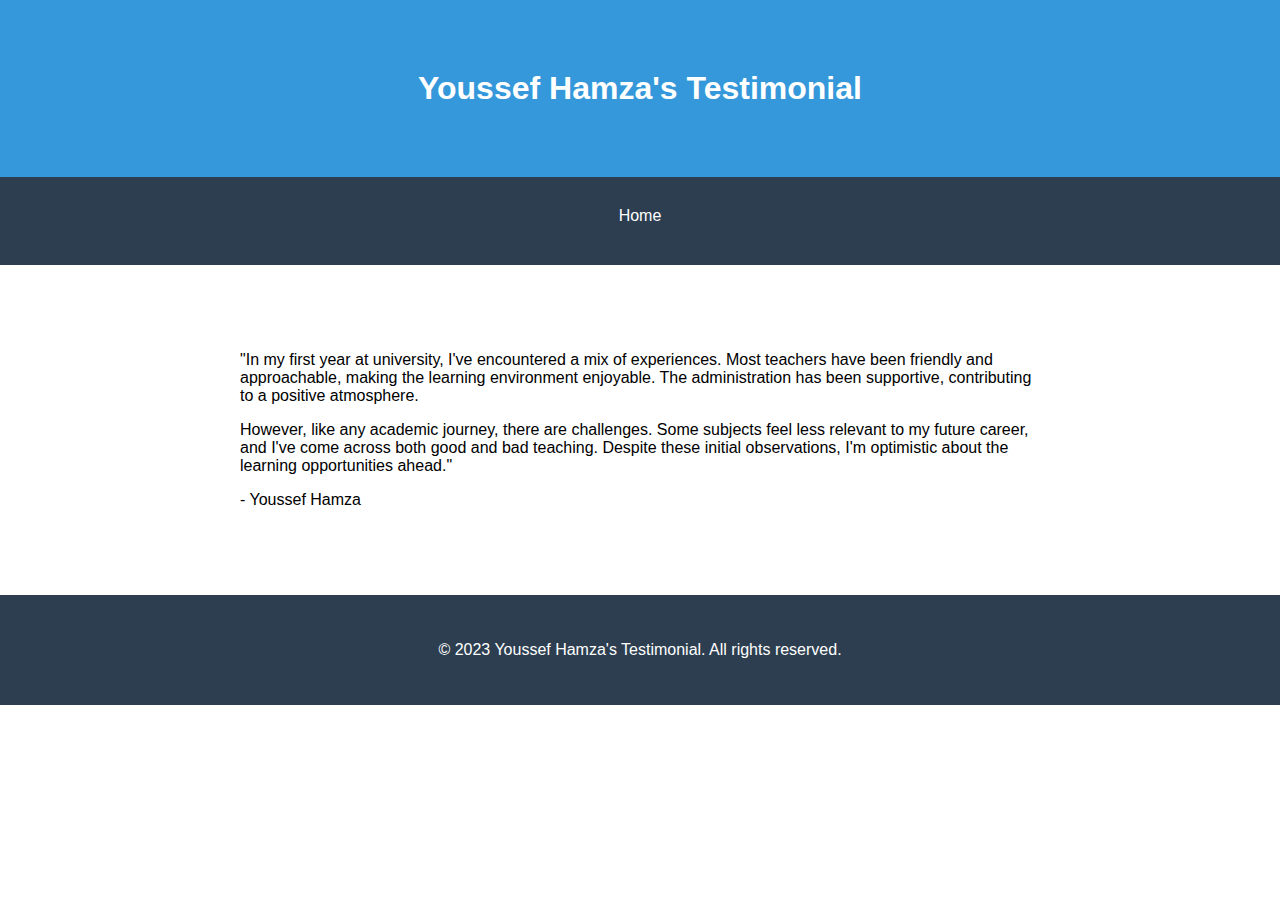
<file: testimonial.html>
<!DOCTYPE html>
<html lang="en">
<head>
  <meta charset="UTF-8">
  <meta name="viewport" content="width=device-width, initial-scale=1.0">
  <title>Youssef Hamza's Testimonial</title>
  <link rel="stylesheet" href="css/style.css">
</head>
<body>

  <header>
    <div class="container">
      <h1>Youssef Hamza's Testimonial</h1>
    </div>
  </header>
  <nav>
    <div class="container">
      <ul>
        <li><a href="index.html">Home</a></li>
      </ul>
    </div>
  </nav>

  <section id="testimonials">
    <div class="container">
      <article class="testimonial">
        <p>"In my first year at university, I've encountered a mix of experiences. Most teachers have been friendly and approachable, making the learning environment enjoyable. The administration has been supportive, contributing to a positive atmosphere.</p>
        <p>However, like any academic journey, there are challenges. Some subjects feel less relevant to my future career, and I've come across both good and bad teaching. Despite these initial observations, I'm optimistic about the learning opportunities ahead."</p>
        <p class="author">- Youssef Hamza</p>
      </article>
    </div>
  </section>

  <footer>
    <div class="container">
      <p>&copy; 2023 Youssef Hamza's Testimonial. All rights reserved.</p>
    </div>
  </footer>

</body>
</html>
</file>
<file: css/style.css>
body {
    font-family: 'Arial', sans-serif;
    margin: 0;
    padding: 0;
    box-sizing: border-box;
    scroll-behavior: smooth;
  }

  .container {
    max-width: 800px;
    margin: auto;
    padding: 20px;
  }

.header-content {
    display: flex;
    justify-content: space-between;
    align-items: center;
  }
  
  .header-text {
    text-align: left;
  }
  
  .profile img {
    max-width: 100%;
    height: auto;
  }
  
  header {
    background-color: #3498db;
    color: #fff;
    text-align: center;
    padding: 50px 0;
  }
  
  header h1 {
    margin: 0;
  }
  
  nav {
    background-color: #2c3e50;
    color: #fff;
  }
  
  nav ul {
    padding: 0;
    list-style-type: none;
    display: flex;
    justify-content: space-around;
    margin: 0;
  }
  
  nav a {
    text-decoration: none;
    color: #fff;
    padding: 10px;
    display: block;
    cursor: pointer;
    transition: color 0.3s ease-in-out;
  }
  
  nav a:hover {
    color: #3498db;
  }
  
  section {
    padding: 50px 0;
  }
  
  h2 {
    color: #3498db;
  }
  
  ul {
    list-style-type: none;
    padding: 0;
  }
  
  ul li {
    margin-bottom: 10px;
  }
  
  .project {
    margin-bottom: 20px;
  }
  
  footer {
    background-color: #2c3e50;
    color: #fff;
    text-align: center;
    padding: 10px 0;
  }
  
  #profile-image {
    width: 150px;
    height: 150px;
    border-radius: 50%;
    margin-top: 20px;
  }
  
  @keyframes fadeIn {
    from {
      opacity: 0;
    }
    to {
      opacity: 1;
    }
  }
  
  .fade-in {
    animation: fadeIn 1.5s ease-in-out;
  }
  
  .skill {
    margin-bottom: 20px;
  }
  
  .skill-name {
    display: block;
    margin-bottom: 5px;
    font-weight: bold;
  }
  
  .skill-level {
    height: 100%;
    background-color: #3498db;
  }
  
  form {
    max-width: 400px;
    margin: 0 auto;
  }
  
  form label {
    display: block;
    margin-bottom: 5px;
  }
  
  form input,
  form textarea {
    width: 100%;
    padding: 10px;
    margin-bottom: 10px;
    box-sizing: border-box;
  }
  
  form button {
    background-color: #3498db;
    color: #fff;
    padding: 10px 15px;
    border: none;
    cursor: pointer;
    transition: background-color 0.3s ease-in-out;
  }
  
  form button:hover {
    background-color: #2980b9;
  }
  
  .certificate {
    margin-bottom: 20px;
  }
  
  .certificate img {
    max-width: 100%;
    border: 1px solid #ddd;
    border-radius: 5px;
    margin-bottom: 10px;
  }
  .wrapper {
    display: inline-flex;
    list-style: none;
    height: 120px;
    width: 100%;
    padding-top: 40px;
    font-family: "Poppins", sans-serif;
    justify-content: center;
  }
  
  .wrapper .icon {
    position: relative;
    background: #fff;
    border-radius: 50%;
    margin: 10px;
    width: 50px;
    height: 50px;
    font-size: 18px;
    display: flex;
    justify-content: center;
    align-items: center;
    flex-direction: column;
    box-shadow: 0 10px 10px rgba(0, 0, 0, 0.1);
    cursor: pointer;
    transition: all 0.2s cubic-bezier(0.68, -0.55, 0.265, 1.55);
  }
  
  .wrapper .tooltip {
    position: absolute;
    top: 0;
    font-size: 14px;
    background: #fff;
    color: #fff;
    padding: 5px 8px;
    border-radius: 5px;
    box-shadow: 0 10px 10px rgba(0, 0, 0, 0.1);
    opacity: 0;
    pointer-events: none;
    transition: all 0.3s cubic-bezier(0.68, -0.55, 0.265, 1.55);
  }
  
  .wrapper .tooltip::before {
    position: absolute;
    content: "";
    height: 8px;
    width: 8px;
    background: #fff;
    bottom: -3px;
    left: 50%;
    transform: translate(-50%) rotate(45deg);
    transition: all 0.3s cubic-bezier(0.68, -0.55, 0.265, 1.55);
  }
  .button {
    position: relative;
    transition: all 0.3s ease-in-out;
    box-shadow: 0px 10px 20px rgba(0, 0, 0, 0.2);
    padding-block: 0.5rem;
    padding-inline: 1.25rem;
    background-color: rgb(0 107 179);
    border-radius: 9999px;
    display: flex;
    align-items: center;
    justify-content: center;
    color: #ffff;
    gap: 10px;
    font-weight: bold;
    border: 3px solid #ffffff4d;
    outline: none;
    overflow: hidden;
    font-size: 15px;
  }
  
  .icon {
    width: 24px;
    height: 24px;
    transition: all 0.3s ease-in-out;
  }
  
  .button:hover {
    transform: scale(1.05);
    border-color: #fff9;
  }
  
  .button:hover .icon {
    transform: translate(4px);
  }
  
  .button:hover::before {
    animation: shine 1.5s ease-out infinite;
  }
  
  .button::before {
    content: "";
    position: absolute;
    width: 100px;
    height: 100%;
    background-image: linear-gradient(
      120deg,
      rgba(255, 255, 255, 0) 30%,
      rgba(255, 255, 255, 0.8),
      rgba(255, 255, 255, 0) 70%
    );
    top: 0;
    left: -100px;
    opacity: 0.6;
  }
  
  @keyframes shine {
    0% {
      left: -100px;
    }
  
    60% {
      left: 100%;
    }
  
    to {
      left: 100%;
    }
  }
  .social-buttons {
    display: flex;
    justify-content: center;
    align-items: center;
    background-color: #f2f2f2;
    box-shadow: 0px 0px 15px #00000027;
    padding: 15px 10px;
    border-radius: 5em;
  }
  
  .social-button {
    display: flex;
    justify-content: center;
    align-items: center;
    width: 50px;
    height: 50px;
    border-radius: 50%;
    margin: 0 10px;
    background-color: #fff;
    box-shadow: 0px 0px 4px #00000027;
    transition: 0.3s;
  }
  
  .social-button:hover {
    background-color: #f2f2f2;
    box-shadow: 0px 0px 6px 3px #00000027;
  }
  
  .social-buttons svg {
    transition: 0.3s;
    height: 20px;
  }
  
  .facebook {
    background-color: #3b5998;
  }
  
  .facebook svg {
    fill: #f2f2f2;
  }
  
  .facebook:hover svg {
    fill: #3b5998;
  }
  
  .github {
    background-color: #333;
  }
  
  .github svg {
    width: 25px;
    height: 25px;
    fill: #f2f2f2;
  }
  
  .github:hover svg {
    fill: #333;
  }
  
  .linkedin {
    background-color: #0077b5;
  }
  
  .linkedin svg {
    fill: #f2f2f2;
  }
  
  .linkedin:hover svg {
    fill: #0077b5;
  }
  
  .instagram {
    background-color: #c13584;
  }
  
  .instagram svg {
    fill: #f2f2f2;
  }
  
  .instagram:hover svg {
    fill: #c13584;
  }
</file>
